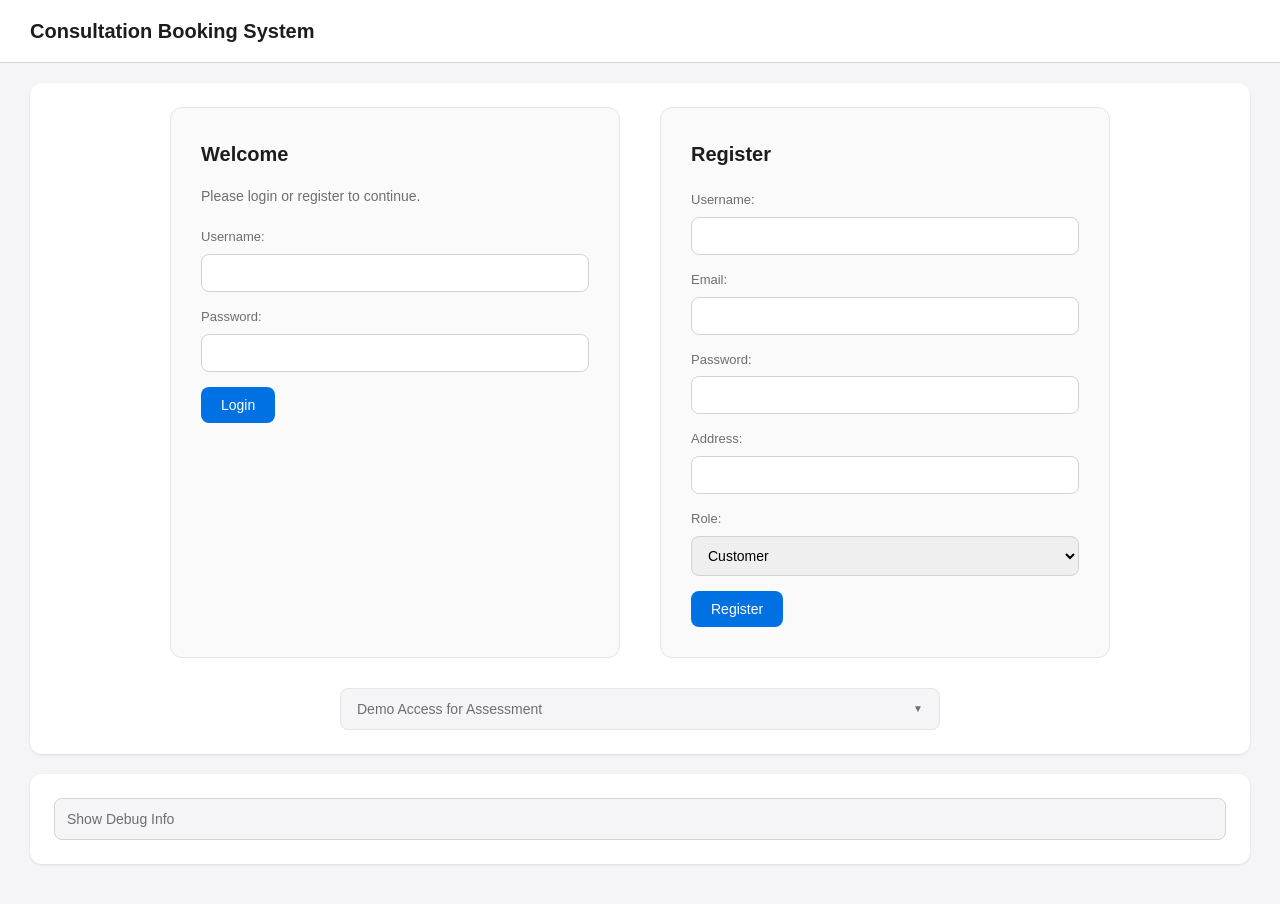
<file: src/main/resources/static/index.html>
<!DOCTYPE html>
<html lang="en">
<head>
    <meta charset="UTF-8">
    <meta name="viewport" content="width=device-width, initial-scale=1.0">
    <title>Consultation Booking System</title>
    <link rel="stylesheet" href="style.css">
</head>
<body>
    <!-- Top Header -->
    <header class="app-header">
        <div class="header-brand">
            <h1>Consultation Booking System</h1>
        </div>
        <div id="user-panel" class="header-user hidden">
            <span id="header-user-info"></span>
            <button onclick="logout()" class="btn-logout">Logout</button>
        </div>
    </header>

    <div class="container">
        <!-- Login/Register Section (Before Login) -->
        <section id="demo-section" class="section">
            <div class="auth-container">
                <div class="auth-box">
                    <h2>Welcome</h2>
                    <p class="auth-desc">Please login or register to continue.</p>
                    
                    <form id="login-form" class="auth-form">
                        <div class="form-group">
                            <label>Username:</label>
                            <input type="text" id="login-username" required>
                        </div>
                        <div class="form-group">
                            <label>Password:</label>
                            <input type="password" id="login-password" required>
                        </div>
                        <button type="submit" class="btn-primary">Login</button>
                    </form>
                </div>
                
                <div class="auth-box">
                    <h2>Register</h2>
                    <form id="register-form" class="auth-form">
                        <div class="form-group">
                            <label>Username:</label>
                            <input type="text" id="reg-username" required>
                        </div>
                        <div class="form-group">
                            <label>Email:</label>
                            <input type="email" id="reg-email" required>
                        </div>
                        <div class="form-group">
                            <label>Password:</label>
                            <input type="password" id="reg-password" required>
                        </div>
                        <div class="form-group">
                            <label>Address:</label>
                            <input type="text" id="reg-address">
                        </div>
                        <div class="form-group">
                            <label>Role:</label>
                            <select id="reg-role" required>
                                <option value="CUSTOMER">Customer</option>
                                <option value="SPECIALIST">Specialist</option>
                                <option value="MANAGER">Manager</option>
                            </select>
                        </div>
                        <button type="submit" class="btn-primary">Register</button>
                    </form>
                </div>
            </div>
            
            <!-- Demo Access Section (Collapsible) -->
            <div class="demo-access-section">
                <button class="demo-access-toggle" onclick="toggleDemoAccess()">
                    <span id="demo-toggle-text">Demo Access for Assessment</span>
                    <span class="toggle-icon" id="demo-toggle-icon">▼</span>
                </button>
                <div class="demo-access-content" id="demo-access-content">
                    <p class="demo-access-desc">Quick login for testing without registration:</p>
                    <div class="demo-buttons">
                        <button type="button" id="demoCustomerBtn" data-demo-login="CUSTOMER" class="btn-demo-outline">Customer</button>
                        <button type="button" id="demoSpecialistBtn" data-demo-login="SPECIALIST" class="btn-demo-outline">Specialist</button>
                        <button type="button" id="demoManagerBtn" data-demo-login="MANAGER" class="btn-demo-outline">Manager</button>
                    </div>
                </div>
            </div>
        </section>

        <!-- Customer Section -->
        <section id="customer-section" class="section hidden">
            <div class="section-header">
                <h2>Customer Dashboard</h2>
            </div>
            
            <!-- Customer Profile Warning -->
            <div id="customer-profile-warning" class="alert alert-error hidden">
                <strong>Warning:</strong> <span id="customer-warning-text"></span>
            </div>
            
            <!-- Section Messages -->
            <div id="customer-messages" class="section-messages"></div>
            
            <div class="customer-layout">
                <!-- Left: Specialist Search & Selection -->
                <div class="customer-main">
                    <!-- Search Specialists -->
                    <div class="card">
                        <h3>Find a Specialist</h3>
                        <div class="search-form">
                            <input type="text" id="search-keyword" placeholder="Search by name or keyword...">
                            <label class="checkbox-label">
                                <input type="checkbox" id="search-only-available"> Only available specialists
                            </label>
                            <button onclick="searchSpecialists()" class="btn-search">Search</button>
                        </div>
                        <div id="specialists-list" class="specialist-cards"></div>
                    </div>
                    
                    <!-- My Bookings -->
                    <div class="card">
                        <div class="card-header">
                            <h3>My Bookings</h3>
                            <button onclick="loadMyBookings()" class="btn-small">Refresh</button>
                        </div>
                        <div id="my-bookings-list" class="bookings-list"></div>
                    </div>
                </div>
                
                <!-- Right: Selection & Booking -->
                <div class="customer-sidebar">
                    <!-- Selected Specialist -->
                    <div id="selected-specialist-section" class="card hidden">
                        <h3>Selected Specialist</h3>
                        <div id="selected-specialist"></div>
                        
                        <!-- Available Slots - Timetable Style -->
                        <div id="available-slots-section">
                            <h4>Available Time Slots</h4>
                            <div id="available-slots-timetable" class="timetable-grid"></div>
                        </div>
                    </div>
                    
                    <!-- Booking Form -->
                    <div id="selected-slot-section" class="card hidden">
                        <h3>Book Consultation</h3>
                        <div id="booking-summary"></div>
                        
                        <form id="booking-form" class="booking-form">
                            <div class="form-group">
                                <label>Topic:</label>
                                <input type="text" id="booking-topic" placeholder="What is the consultation about?" required>
                            </div>
                            <div class="form-group">
                                <label>Notes:</label>
                                <textarea id="booking-notes" rows="3" placeholder="Additional notes..."></textarea>
                            </div>
                            <button type="submit" class="btn-primary btn-block">Confirm Booking</button>
                        </form>
                        <div id="booking-result"></div>
                    </div>
                </div>
            </div>
            
            <!-- Reschedule Section -->
            <div id="reschedule-section" class="card hidden">
                <h3>Reschedule Booking</h3>
                <p>Select a new available slot:</p>
                <div id="reschedule-slots" class="slots-grid"></div>
                <button onclick="confirmReschedule()" class="btn-primary">Confirm Reschedule</button>
                <button onclick="cancelReschedule()" class="btn-secondary">Cancel</button>
                <div id="reschedule-result"></div>
            </div>
        </section>

        <!-- Specialist Section -->
        <section id="specialist-section" class="section hidden">
            <div class="section-header">
                <h2>Specialist Dashboard</h2>
            </div>
            
            <div id="specialist-warning" class="alert alert-error hidden"></div>
            
            <div id="specialist-content" class="hidden">
                <div class="section-messages" id="specialist-messages"></div>

                <!-- Specialist tabs -->
                <div class="tabs">
                    <button class="tab-btn active" onclick="showSpecialistTab('schedule')">My Schedule</button>
                    <button class="tab-btn" onclick="showSpecialistTab('requests')">My Requests</button>
                </div>

                <!-- Tab: Schedule -->
                <div id="specialist-tab-schedule" class="tab-content active">
                    <div class="card">
                        <div class="card-header">
                            <h3>My Schedule</h3>
                            <button onclick="loadMySchedule()" class="btn-small">Refresh</button>
                        </div>
                        <div id="specialist-bookings" class="schedule-table"></div>
                    </div>
                </div>

                <!-- Tab: Requests -->
                <div id="specialist-tab-requests" class="tab-content">
                    <!-- Submit Request Forms -->
                    <div class="forms-row">
                        <!-- Profile Update Request -->
                        <div class="card">
                            <h3>Request Profile Update</h3>
                            <form id="request-profile-form">
                                <div class="form-group">
                                    <label>New Fee:</label>
                                    <input type="number" step="0.01" id="req-profile-fee" placeholder="e.g. 150.00">
                                </div>
                                <div class="form-group">
                                    <label>Information:</label>
                                    <textarea id="req-profile-info" rows="3" placeholder="New description..."></textarea>
                                </div>
                                <div class="form-group">
                                    <label>Reason:</label>
                                    <input type="text" id="req-profile-reason" placeholder="Reason for change">
                                </div>
                                <button type="button" onclick="submitProfileUpdateRequest()" class="btn-primary">Submit Request</button>
                            </form>
                        </div>

                        <!-- Category Change Request -->
                        <div class="card">
                            <h3>Request Category Change</h3>
                            <form id="request-category-form">
                                <div class="form-group">
                                    <label>New Category:</label>
                                    <select id="req-category-id">
                                        <option value="">Select a category...</option>
                                        <!-- Categories loaded dynamically -->
                                    </select>
                                </div>
                                <div class="form-group">
                                    <label>Reason:</label>
                                    <input type="text" id="req-category-reason" placeholder="Reason for change">
                                </div>
                                <button type="button" onclick="submitCategoryChangeRequest()" class="btn-primary">Submit Request</button>
                            </form>
                        </div>
                    </div>

                    <!-- Slot Request Forms -->
                    <div class="forms-row">
                        <!-- Slot Create Request -->
                        <div class="card">
                            <h3>Request Slot Creation</h3>
                            <form id="request-slot-create-form">
                                <div class="form-group">
                                    <label>Day of Week:</label>
                                    <select id="req-slot-create-day">
                                        <option value="">Select day</option>
                                        <option value="MONDAY">Monday</option>
                                        <option value="TUESDAY">Tuesday</option>
                                        <option value="WEDNESDAY">Wednesday</option>
                                        <option value="THURSDAY">Thursday</option>
                                        <option value="FRIDAY">Friday</option>
                                        <option value="SATURDAY">Saturday</option>
                                        <option value="SUNDAY">Sunday</option>
                                    </select>
                                </div>
                                <div class="form-row">
                                    <div class="form-group">
                                        <label>Start:</label>
                                        <input type="time" id="req-slot-create-start">
                                    </div>
                                    <div class="form-group">
                                        <label>End:</label>
                                        <input type="time" id="req-slot-create-end">
                                    </div>
                                </div>
                                <div class="form-group">
                                    <label>Reason:</label>
                                    <input type="text" id="req-slot-create-reason" placeholder="Reason for creation">
                                </div>
                                <button type="button" onclick="submitSlotCreateRequest()" class="btn-primary">Submit Request</button>
                            </form>
                        </div>

                        <!-- Slot Update Request -->
                        <div class="card">
                            <h3>Request Slot Update</h3>
                            <form id="request-slot-update-form">
                                <div class="form-group">
                                    <label>Select Slot:</label>
                                    <select id="req-slot-update-id" onchange="onSlotSelectForUpdate(this)">
                                        <option value="">Select a slot...</option>
                                        <!-- Slots loaded dynamically -->
                                    </select>
                                </div>
                                <div class="form-group">
                                    <label>Day of Week:</label>
                                    <select id="req-slot-update-day">
                                        <option value="">Keep current</option>
                                        <option value="MONDAY">Monday</option>
                                        <option value="TUESDAY">Tuesday</option>
                                        <option value="WEDNESDAY">Wednesday</option>
                                        <option value="THURSDAY">Thursday</option>
                                        <option value="FRIDAY">Friday</option>
                                        <option value="SATURDAY">Saturday</option>
                                        <option value="SUNDAY">Sunday</option>
                                    </select>
                                </div>
                                <div class="form-row">
                                    <div class="form-group">
                                        <label>New Start:</label>
                                        <input type="time" id="req-slot-update-start">
                                    </div>
                                    <div class="form-group">
                                        <label>New End:</label>
                                        <input type="time" id="req-slot-update-end">
                                    </div>
                                </div>
                                <div class="form-group">
                                    <label>Reason:</label>
                                    <input type="text" id="req-slot-update-reason" placeholder="Reason for update">
                                </div>
                                <button type="button" onclick="submitSlotUpdateRequest()" class="btn-primary">Submit Request</button>
                            </form>
                        </div>
                    </div>

                    <!-- Slot Deactivate Request -->
                    <div class="card">
                        <h3>Request Slot Deactivation</h3>
                        <form id="request-slot-deactivate-form">
                            <div class="form-group">
                                <label>Select Slot:</label>
                                <select id="req-slot-deactivate-id">
                                    <option value="">Select a slot...</option>
                                    <!-- Slots loaded dynamically -->
                                </select>
                            </div>
                            <div class="form-group">
                                <label>Reason:</label>
                                <input type="text" id="req-slot-deactivate-reason" placeholder="Reason for deactivation">
                            </div>
                            <button type="button" onclick="submitSlotDeactivateRequest()" class="btn-primary">Submit Request</button>
                        </form>
                    </div>

                    <!-- My Requests List -->
                    <div class="card">
                        <div class="card-header">
                            <h3>My Submitted Requests</h3>
                            <button onclick="loadMyRequests()" class="btn-small">Refresh</button>
                        </div>
                        <div id="my-requests-list"></div>
                    </div>
                </div>
            </div>
        </section>

        <!-- Manager Section -->
        <section id="manager-section" class="section hidden">
            <div class="section-header">
                <h2>Manager Dashboard</h2>
            </div>
            
            <div class="section-messages" id="manager-messages"></div>
            
            <!-- Tabs -->
            <div class="tabs">
                <button class="tab-btn active" onclick="showManagerTab('bookings')">Bookings</button>
                <button class="tab-btn" onclick="showManagerTab('categories')">Categories</button>
                <button class="tab-btn" onclick="showManagerTab('specialists')">Specialists</button>
                <button class="tab-btn" onclick="showManagerTab('slots')">Slots</button>
                <button class="tab-btn" onclick="showManagerTab('levels')">Levels</button>
                <button class="tab-btn" onclick="showManagerTab('requests')">Requests</button>
            </div>
            
            <!-- Tab: Bookings -->
            <div id="tab-bookings" class="tab-content active">
                <div class="card">
                    <div class="card-header">
                        <h3>All Bookings</h3>
                        <button onclick="loadAllBookings()" class="btn-small">Refresh</button>
                    </div>
                    <div id="all-bookings-list"></div>
                </div>
            </div>
            
            <!-- Tab: Categories -->
            <div id="tab-categories" class="tab-content">
                <div class="card">
                    <div class="card-header">
                        <h3>Expertise Categories</h3>
                        <button onclick="loadCategories()" class="btn-small">Refresh</button>
                    </div>
                    <div id="categories-list"></div>
                </div>
                
                <div class="forms-row">
                    <div class="card">
                        <h3>Create Category</h3>
                        <form id="create-category-form">
                            <div class="form-group">
                                <label>Name:</label>
                                <input type="text" id="cat-name" required>
                            </div>
                            <div class="form-group">
                                <label>Status:</label>
                                <select id="cat-status">
                                    <option value="ACTIVE">Active</option>
                                    <option value="INACTIVE">Inactive</option>
                                </select>
                            </div>
                            <button type="submit" class="btn-primary">Create</button>
                        </form>
                    </div>
                    
                    <div class="card">
                        <h3>Update Category</h3>
                        <form id="update-category-form">
                            <div class="form-group">
                                <label>Category ID:</label>
                                <input type="number" id="update-cat-id" required>
                            </div>
                            <div class="form-group">
                                <label>Name:</label>
                                <input type="text" id="update-cat-name">
                            </div>
                            <div class="form-group">
                                <label>Status:</label>
                                <select id="update-cat-status">
                                    <option value="">Keep current</option>
                                    <option value="ACTIVE">Active</option>
                                    <option value="INACTIVE">Inactive</option>
                                </select>
                            </div>
                            <button type="submit" class="btn-primary">Update</button>
                        </form>
                    </div>
                </div>
            </div>
            
            <!-- Tab: Specialists -->
            <div id="tab-specialists" class="tab-content">
                <div class="card">
                    <div class="card-header">
                        <h3>All Specialists</h3>
                        <button onclick="loadAllSpecialistsAdmin()" class="btn-small">Refresh</button>
                    </div>
                    <div id="admin-specialists-list"></div>
                </div>
                
                <div class="forms-row">
                    <div class="card">
                        <h3>Create Specialist</h3>
                        <form id="create-specialist-form">
                            <div class="form-group">
                                <label>User ID:</label>
                                <input type="number" id="sp-user-id" required>
                            </div>
                            <div class="form-group">
                                <label>Category ID:</label>
                                <input type="number" id="sp-category-id" required>
                            </div>
                            <div class="form-group">
                                <label>Level ID:</label>
                                <input type="number" id="sp-level-id" required>
                            </div>
                            <div class="form-group">
                                <label>Fee:</label>
                                <input type="number" step="0.01" id="sp-fee" required>
                            </div>
                            <div class="form-group">
                                <label>Status:</label>
                                <select id="sp-status">
                                    <option value="ACTIVE">Active</option>
                                    <option value="INACTIVE">Inactive</option>
                                </select>
                            </div>
                            <div class="form-group">
                                <label>Information:</label>
                                <textarea id="sp-information" rows="2"></textarea>
                            </div>
                            <button type="submit" class="btn-primary">Create</button>
                        </form>
                    </div>
                    
                    <div class="card">
                        <h3>Update Specialist</h3>
                        <form id="update-specialist-form">
                            <div class="form-group">
                                <label>Specialist ID:</label>
                                <input type="number" id="update-sp-id" required>
                            </div>
                            <div class="form-group">
                                <label>Category ID:</label>
                                <input type="number" id="update-sp-cat">
                            </div>
                            <div class="form-group">
                                <label>Level ID:</label>
                                <input type="number" id="update-sp-level">
                            </div>
                            <div class="form-group">
                                <label>Fee:</label>
                                <input type="number" step="0.01" id="update-sp-fee">
                            </div>
                            <div class="form-group">
                                <label>Status:</label>
                                <select id="update-sp-status">
                                    <option value="">Keep current</option>
                                    <option value="ACTIVE">Active</option>
                                    <option value="INACTIVE">Inactive</option>
                                </select>
                            </div>
                            <div class="form-group">
                                <label>Information:</label>
                                <textarea id="update-sp-info" rows="2"></textarea>
                            </div>
                            <button type="submit" class="btn-primary">Update</button>
                        </form>
                    </div>
                </div>
            </div>
            
            <!-- Tab: Slots -->
            <div id="tab-slots" class="tab-content">
                <div class="card">
                    <div class="card-header">
                        <h3>Availability Slots</h3>
                        <div class="slot-header-actions">
                            <input type="number" id="slot-specialist-id" placeholder="Specialist ID">
                            <button onclick="loadSlotsBySpecialist()" class="btn-small">Load All</button>
                            <button onclick="loadAvailableSlotsBySpecialist()" class="btn-small">Load Available</button>
                        </div>
                    </div>
                    <div id="slots-list"></div>
                </div>
                
                <div class="forms-row">
                    <div class="card">
                        <h3>Create Slot</h3>
                        <form id="create-slot-form">
                            <div class="form-group">
                                <label>Specialist ID:</label>
                                <input type="number" id="slot-specialist-id-create" required>
                            </div>
                            <div class="form-group">
                                <label>Day of Week:</label>
                                <select id="slot-day-of-week" required>
                                    <option value="">Select day</option>
                                    <option value="MONDAY">Monday</option>
                                    <option value="TUESDAY">Tuesday</option>
                                    <option value="WEDNESDAY">Wednesday</option>
                                    <option value="THURSDAY">Thursday</option>
                                    <option value="FRIDAY">Friday</option>
                                    <option value="SATURDAY">Saturday</option>
                                    <option value="SUNDAY">Sunday</option>
                                </select>
                            </div>
                            <div class="form-row">
                                <div class="form-group">
                                    <label>Start:</label>
                                    <input type="time" id="slot-start" required>
                                </div>
                                <div class="form-group">
                                    <label>End:</label>
                                    <input type="time" id="slot-end" required>
                                </div>
                            </div>
                            <div class="form-group">
                                <label>Status:</label>
                                <select id="slot-status">
                                    <option value="AVAILABLE">Available</option>
                                    <option value="UNAVAILABLE">Unavailable</option>
                                </select>
                            </div>
                            <button type="submit" class="btn-primary">Create</button>
                        </form>
                    </div>
                    
                    <div class="card">
                        <h3>Update Slot</h3>
                        <form id="update-slot-form">
                            <div class="form-group">
                                <label>Slot ID:</label>
                                <input type="number" id="update-slot-id" required>
                            </div>
                            <div class="form-group">
                                <label>Specialist ID:</label>
                                <input type="number" id="update-slot-specialist">
                            </div>
                            <div class="form-group">
                                <label>Day of Week:</label>
                                <select id="update-slot-day-of-week">
                                    <option value="">Keep current</option>
                                    <option value="MONDAY">Monday</option>
                                    <option value="TUESDAY">Tuesday</option>
                                    <option value="WEDNESDAY">Wednesday</option>
                                    <option value="THURSDAY">Thursday</option>
                                    <option value="FRIDAY">Friday</option>
                                    <option value="SATURDAY">Saturday</option>
                                    <option value="SUNDAY">Sunday</option>
                                </select>
                            </div>
                            <div class="form-row">
                                <div class="form-group">
                                    <label>Start:</label>
                                    <input type="time" id="update-slot-start">
                                </div>
                                <div class="form-group">
                                    <label>End:</label>
                                    <input type="time" id="update-slot-end">
                                </div>
                            </div>
                            <div class="form-group">
                                <label>Status:</label>
                                <select id="update-slot-status">
                                    <option value="">Keep current</option>
                                    <option value="AVAILABLE">Available</option>
                                    <option value="UNAVAILABLE">Unavailable</option>
                                </select>
                            </div>
                            <button type="submit" class="btn-primary">Update</button>
                        </form>
                    </div>
                </div>
            </div>
            
            <!-- Tab: Levels -->
            <div id="tab-levels" class="tab-content">
                <div class="card">
                    <div class="card-header">
                        <h3>Specialist Levels</h3>
                        <button onclick="loadLevels()" class="btn-small">Refresh</button>
                    </div>
                    <div id="levels-list"></div>
                </div>
            </div>

            <!-- Tab: Requests -->
            <div id="tab-requests" class="tab-content">
                <div class="card">
                    <div class="card-header">
                        <h3>Pending Specialist Requests</h3>
                        <button onclick="loadPendingRequests()" class="btn-small">Refresh</button>
                    </div>
                    <div id="pending-requests-list"></div>
                </div>
            </div>
        </section>

        <!-- Debug Panel (Collapsible) -->
        <section id="debug-section" class="section">
            <button onclick="toggleDebugPanel()" class="debug-toggle" id="debug-toggle">
                <span id="debug-toggle-text">Show Debug Info</span>
            </button>
            <div id="debug-content" class="debug-content hidden">
                <div class="debug-grid">
                    <div class="debug-item">
                        <strong>Current User:</strong>
                        <pre id="debug-user"></pre>
                    </div>
                    <div class="debug-item">
                        <strong>Selected Specialist:</strong>
                        <pre id="debug-specialist"></pre>
                    </div>
                    <div class="debug-item">
                        <strong>Selected Slot:</strong>
                        <pre id="debug-slot"></pre>
                    </div>
                    <div class="debug-item">
                        <strong>Selected Booking:</strong>
                        <pre id="debug-booking"></pre>
                    </div>
                </div>
                <div class="debug-grid">
                    <div class="debug-item">
                        <strong>Last API Method:</strong>
                        <span id="debug-method"></span>
                    </div>
                    <div class="debug-item">
                        <strong>Last API URL:</strong>
                        <pre id="debug-url"></pre>
                    </div>
                    <div class="debug-item full-width">
                        <strong>Last Request Body:</strong>
                        <pre id="debug-request"></pre>
                    </div>
                    <div class="debug-item full-width">
                        <strong>Last Response:</strong>
                        <pre id="debug-response"></pre>
                    </div>
                    <div class="debug-item full-width">
                        <strong>Error:</strong>
                        <pre id="debug-error"></pre>
                    </div>
                </div>
            </div>
        </section>
        
        <!-- Global Messages -->
        <div id="messages"></div>
    </div>
    
    <script src="app.js"></script>
</body>
</html>
</file>
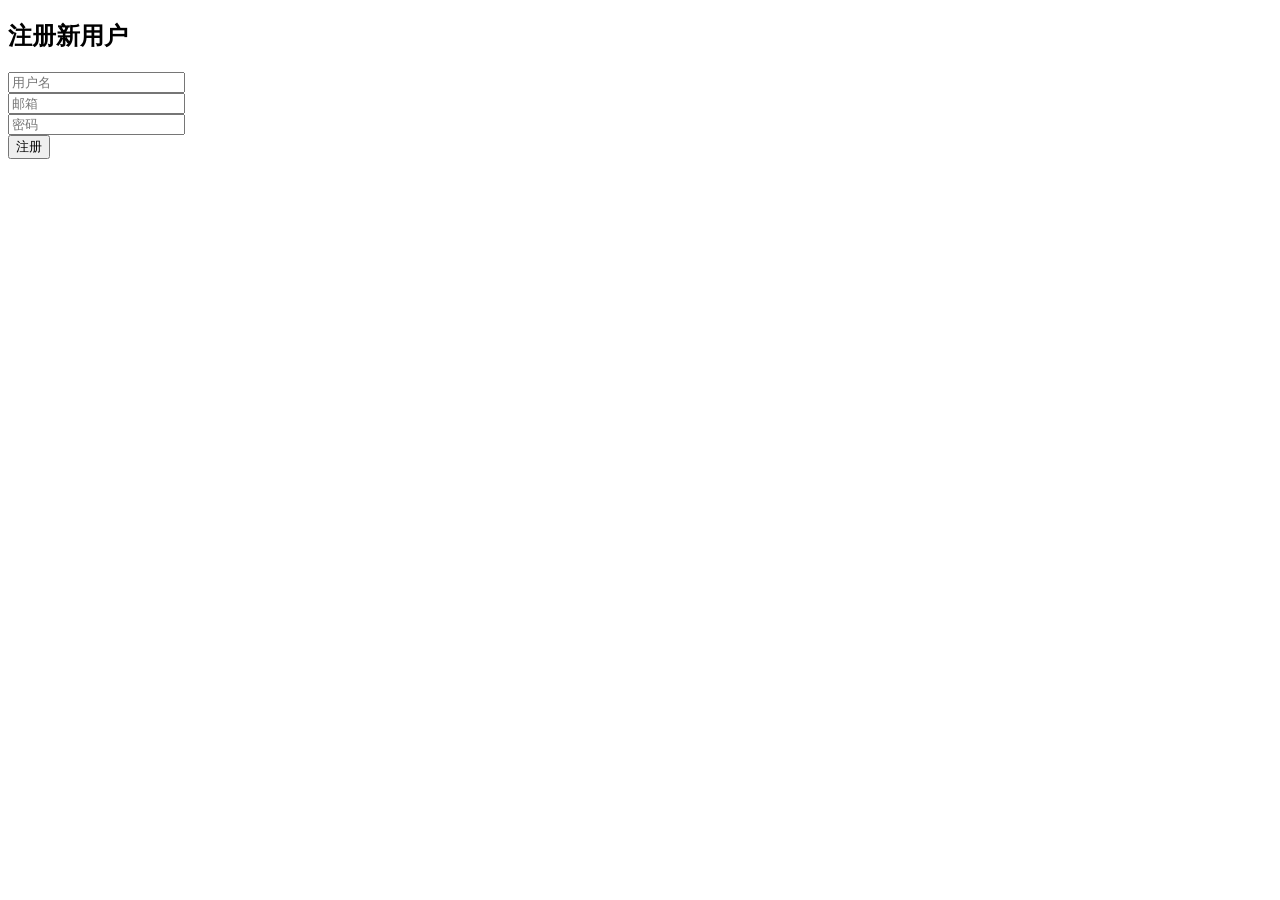
<file: src/main/resources/static/register.html>
<!DOCTYPE html>
<html>
<head>
  <meta charset="UTF-8">
  <title>用户注册</title>
</head>
<body>
<h2>注册新用户</h2>
<form id="registerForm">
  <input type="text" id="username" placeholder="用户名" required><br>
  <input type="email" id="email" placeholder="邮箱" required><br>
  <input type="password" id="password" placeholder="密码" required><br>
  <button type="submit">注册</button>
</form>
<div id="message"></div>

<script>
  document.getElementById('registerForm').addEventListener('submit', async (e) => {
      e.preventDefault();
      const username = document.getElementById('username').value;
      const email = document.getElementById('email').value;
      const password = document.getElementById('password').value;

      const response = await fetch('http://localhost:8080/api/auth/register', {
          method: 'POST',
          headers: { 'Content-Type': 'application/json' },
          body: JSON.stringify({ username, email, password })
      });
      const result = await response.json();
      document.getElementById('message').innerText = result.message;
  });
</script>
</body>
</html>
</file>
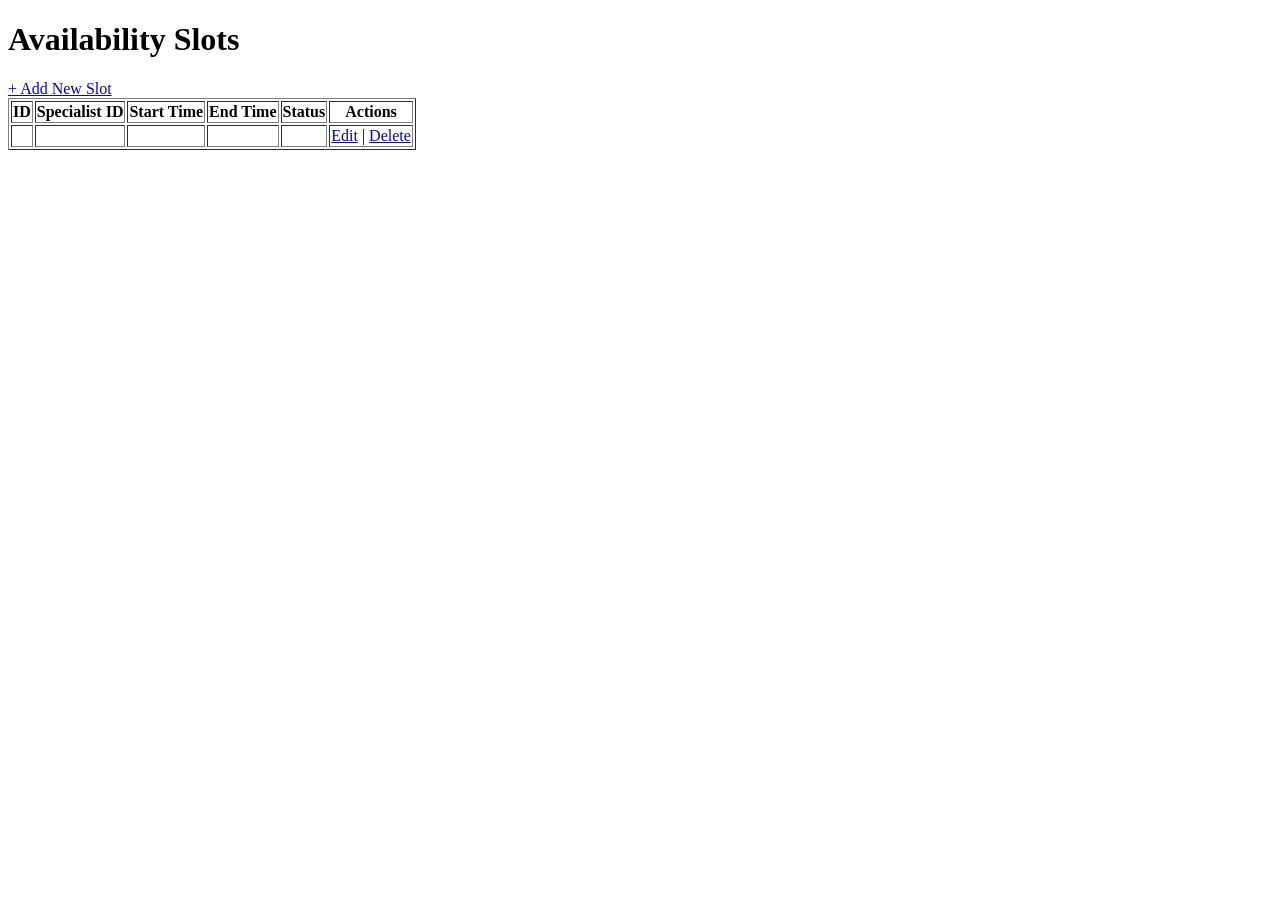
<file: src/main/resources/templates/availability-list.html>
<!DOCTYPE html>
<html xmlns:th="http://www.thymeleaf.org">
<head>
    <title>Availability Management</title>
</head>
<body>
    <h1>Availability Slots</h1>
    <a href="#">+ Add New Slot</a>
    <table border="1">
        <thead>
            <tr>
                <th>ID</th>
                <th>Specialist ID</th>
                <th>Start Time</th>
                <th>End Time</th>
                <th>Status</th>
                <th>Actions</th>
            </tr>
        </thead>
        <tbody>
            <tr th:each="slot : ${slots}">
                <td th:text="${slot.id}"></td>
                <td th:text="${slot.specialistId}"></td>
                <td th:text="${slot.startTime}"></td>
                <td th:text="${slot.endTime}"></td>
                <td th:text="${slot.status}"></td>
                <td><a href="#">Edit</a> | <a href="#">Delete</a></td>
            </tr>
        </tbody>
    </table>
</body>
</html>
</file>
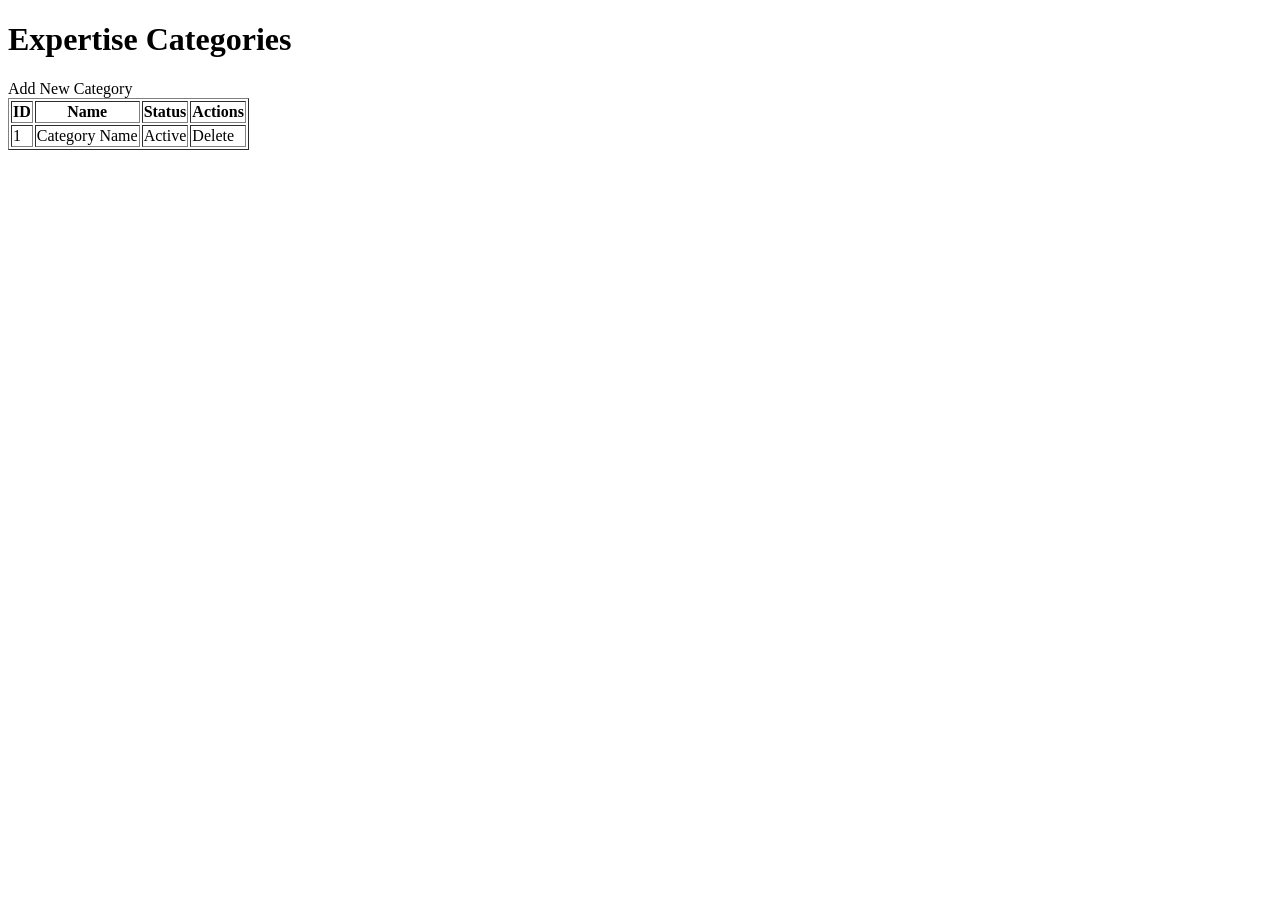
<file: src/main/resources/templates/categories.html>
<!DOCTYPE html>
<html xmlns:th="http://www.thymeleaf.org">
<head>
    <meta charset="UTF-8">
    <title>Expertise Categories</title>
</head>
<body>
    <h1>Expertise Categories</h1>

    <a th:href="@{/categories/new}">Add New Category</a>

    <table border="1">
        <thead>
            <tr>
                <th>ID</th>
                <th>Name</th>
                <th>Status</th>
                <th>Actions</th>
            </tr>
        </thead>
        <tbody>
            <tr th:each="category : ${categories}">
                <td th:text="${category.id}">1</td>
                <td th:text="${category.name}">Category Name</td>
                <td th:text="${category.status}">Active</td>
                <td>
                    <a th:href="@{/categories/delete/{id}(id=${category.id})}">Delete</a>
                </td>
            </tr>
        </tbody>
    </table>
</body>
</html>
</file>
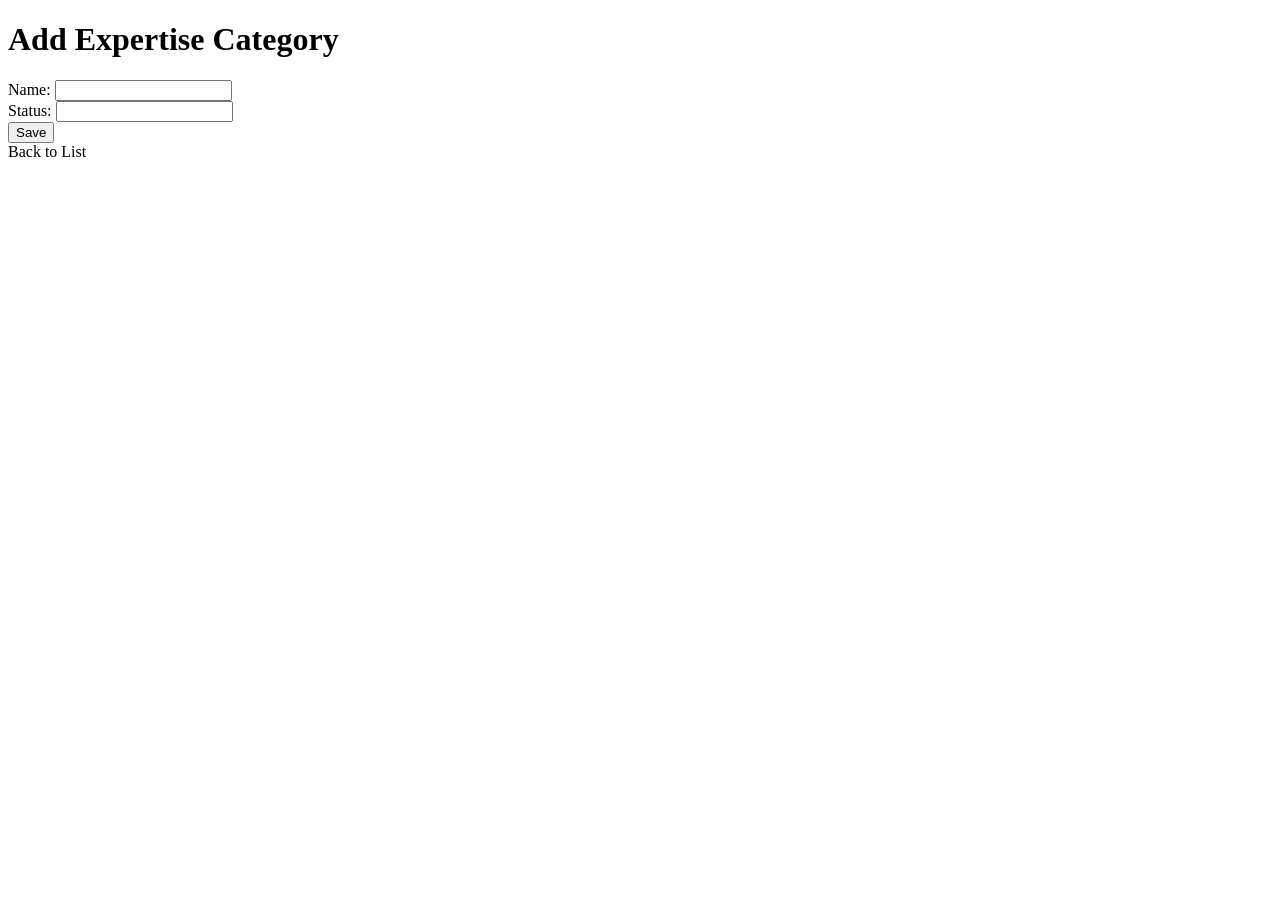
<file: src/main/resources/templates/category-form.html>
<!DOCTYPE html>
<html xmlns:th="http://www.thymeleaf.org">
<head>
    <meta charset="UTF-8">
    <title>Add Expertise Category</title>
</head>
<body>
    <h1>Add Expertise Category</h1>

    <form th:action="@{/categories}" th:object="${category}" method="post">
        <div>
            <label>Name:</label>
            <input type="text" th:field="*{name}" />
        </div>
        <div>
            <label>Status:</label>
            <input type="text" th:field="*{status}" />
        </div>
        <div>
            <button type="submit">Save</button>
        </div>
    </form>

    <a th:href="@{/categories}">Back to List</a>
</body>
</html>
</file>
<file: src/main/resources/static/style.css>
/* Reset & Base */
* {
    margin: 0;
    padding: 0;
    box-sizing: border-box;
}

body {
    font-family: -apple-system, BlinkMacSystemFont, 'Segoe UI', Roboto, Oxygen, Ubuntu, sans-serif;
    line-height: 1.6;
    background-color: #f5f5f7;
    color: #1d1d1f;
}

/* App Header */
.app-header {
    background: #ffffff;
    border-bottom: 1px solid #d2d2d7;
    padding: 15px 30px;
    display: flex;
    justify-content: space-between;
    align-items: center;
    position: sticky;
    top: 0;
    z-index: 100;
}

.header-brand h1 {
    font-size: 20px;
    font-weight: 600;
    color: #1d1d1f;
}

.header-user {
    display: flex;
    align-items: center;
    gap: 15px;
}

.header-user-info {
    font-size: 14px;
    color: #6e6e73;
}

/* Container */
.container {
    max-width: 1400px;
    margin: 0 auto;
    padding: 20px 30px;
}

/* Section */
.section {
    background: #ffffff;
    border-radius: 12px;
    padding: 24px;
    margin-bottom: 20px;
    box-shadow: 0 1px 3px rgba(0, 0, 0, 0.1);
}

.section-header {
    margin-bottom: 20px;
}

.section-header h2 {
    font-size: 24px;
    font-weight: 600;
    color: #1d1d1f;
}

/* Hidden */
.hidden {
    display: none !important;
}

/* Auth Container */
.auth-container {
    display: flex;
    gap: 40px;
    justify-content: center;
    flex-wrap: wrap;
}

.auth-box {
    flex: 1;
    min-width: 320px;
    max-width: 450px;
    padding: 30px;
    background: #fafafa;
    border-radius: 12px;
    border: 1px solid #e5e5e7;
}

.auth-box h2 {
    font-size: 20px;
    font-weight: 600;
    margin-bottom: 15px;
    color: #1d1d1f;
}

.auth-desc {
    color: #6e6e73;
    margin-bottom: 20px;
    font-size: 14px;
}

/* Buttons */
.btn-primary {
    background: #0071e3;
    color: #ffffff;
    border: none;
    padding: 10px 20px;
    border-radius: 8px;
    cursor: pointer;
    font-size: 14px;
    font-weight: 500;
    transition: background 0.2s;
}

.btn-primary:hover {
    background: #0077ed;
}

.btn-secondary {
    background: #f5f5f7;
    color: #1d1d1f;
    border: 1px solid #d2d2d7;
    padding: 10px 20px;
    border-radius: 8px;
    cursor: pointer;
    font-size: 14px;
    font-weight: 500;
}

.btn-secondary:hover {
    background: #e5e5e7;
}

.btn-demo {
    background: #f5f5f7;
    color: #1d1d1f;
    border: 1px solid #d2d2d7;
    padding: 10px 16px;
    border-radius: 8px;
    cursor: pointer;
    font-size: 14px;
}

.btn-demo:hover {
    background: #e5e5e7;
}

.btn-small {
    background: #f5f5f7;
    color: #1d1d1f;
    border: 1px solid #d2d2d7;
    padding: 6px 12px;
    border-radius: 6px;
    cursor: pointer;
    font-size: 13px;
}

.btn-small:hover {
    background: #e5e5e7;
}

.btn-logout {
    background: #ff3b30;
    color: #ffffff;
    border: none;
    padding: 8px 16px;
    border-radius: 8px;
    cursor: pointer;
    font-size: 13px;
    font-weight: 500;
}

.btn-logout:hover {
    background: #d62828;
}

button:disabled {
    opacity: 0.5;
    cursor: not-allowed;
}

/* Demo Buttons */
.demo-buttons {
    display: flex;
    flex-wrap: wrap;
    gap: 10px;
    margin-bottom: 20px;
}

.divider {
    text-align: center;
    margin: 20px 0;
    color: #86868b;
    font-size: 13px;
}

/* Forms */
.auth-form {
    margin-top: 20px;
}

.form-group {
    margin-bottom: 15px;
}

.form-group label {
    display: block;
    font-size: 13px;
    font-weight: 500;
    color: #6e6e73;
    margin-bottom: 6px;
}

.form-group input,
.form-group select,
.form-group textarea {
    width: 100%;
    padding: 10px 12px;
    border: 1px solid #d2d2d7;
    border-radius: 8px;
    font-size: 14px;
    transition: border-color 0.2s;
}

.form-group input:focus,
.form-group select:focus,
.form-group textarea:focus {
    outline: none;
    border-color: #0071e3;
}

.form-row {
    display: flex;
    gap: 15px;
}

.form-row .form-group {
    flex: 1;
}

/* Card */
.card {
    background: #ffffff;
    border: 1px solid #e5e5e7;
    border-radius: 12px;
    padding: 20px;
    margin-bottom: 20px;
}

.card h3 {
    font-size: 16px;
    font-weight: 600;
    color: #1d1d1f;
    margin-bottom: 15px;
}

.card h4 {
    font-size: 14px;
    font-weight: 600;
    color: #1d1d1f;
    margin: 15px 0 10px;
}

.card-header {
    display: flex;
    justify-content: space-between;
    align-items: center;
    margin-bottom: 15px;
}

.card-header h3 {
    margin-bottom: 0;
}

/* Customer Layout */
.customer-layout {
    display: grid;
    grid-template-columns: 1fr 420px;
    gap: 20px;
}

.customer-main {
    min-width: 0;
}

.customer-sidebar {
    min-width: 0;
}

@media (max-width: 1000px) {
    .customer-layout {
        grid-template-columns: 1fr 360px;
    }
}

@media (max-width: 900px) {
    .customer-layout {
        grid-template-columns: 1fr;
    }
}

/* Specialist Cards */
.specialist-cards {
    display: grid;
    gap: 15px;
}

.specialist-card {
    background: #fafafa;
    border: 1px solid #e5e5e7;
    border-radius: 10px;
    padding: 16px;
    display: flex;
    justify-content: space-between;
    align-items: flex-start;
    transition: border-color 0.2s;
}

.specialist-card:hover {
    border-color: #0071e3;
}

.specialist-info h4 {
    font-size: 15px;
    font-weight: 600;
    color: #1d1d1f;
    margin-bottom: 6px;
}

.specialist-meta {
    font-size: 13px;
    color: #6e6e73;
    display: flex;
    flex-wrap: wrap;
    gap: 8px 16px;
    margin-bottom: 8px;
}

.specialist-fee {
    font-size: 14px;
    font-weight: 600;
    color: #1d1d1f;
}

.specialist-info p {
    font-size: 13px;
    color: #6e6e73;
    margin-top: 8px;
}

.status-badge {
    display: inline-block;
    padding: 3px 8px;
    border-radius: 4px;
    font-size: 12px;
    font-weight: 500;
}

.status-active {
    background: #d1fae5;
    color: #065f46;
}

.status-inactive {
    background: #fee2e2;
    color: #991b1b;
}

.status-badge-confirmed {
    background: #dbeafe;
    color: #1e40af;
}

.status-badge-pending {
    background: #fef3c7;
    color: #92400e;
}

.status-badge-completed {
    background: #d1fae5;
    color: #065f46;
}

.status-badge-cancelled {
    background: #f3f4f6;
    color: #6b7280;
}

/* Search Form */
.search-form {
    display: flex;
    flex-wrap: wrap;
    gap: 12px;
    align-items: center;
    margin-bottom: 15px;
}

.search-form input[type="text"] {
    flex: 1;
    min-width: 200px;
    padding: 10px 12px;
    border: 1px solid #d2d2d7;
    border-radius: 8px;
    font-size: 14px;
}

.checkbox-label {
    display: flex;
    align-items: center;
    gap: 6px;
    font-size: 14px;
    cursor: pointer;
}

.btn-search {
    background: #0071e3;
    color: #ffffff;
    border: none;
    padding: 10px 20px;
    border-radius: 8px;
    cursor: pointer;
    font-size: 14px;
    font-weight: 500;
}

.btn-search:hover {
    background: #0077ed;
}

/* Slots Grid */
.slots-grid {
    display: grid;
    gap: 8px;
}

.slot-date-group {
    margin-bottom: 15px;
}

.slot-date-label {
    font-size: 13px;
    font-weight: 600;
    color: #6e6e73;
    margin-bottom: 8px;
    padding-bottom: 4px;
    border-bottom: 1px solid #e5e5e7;
}

.slot-btn {
    background: #f5f5f7;
    border: 1px solid #d2d2d7;
    padding: 8px 12px;
    border-radius: 6px;
    cursor: pointer;
    font-size: 13px;
    text-align: left;
    transition: all 0.2s;
}

.slot-btn:hover {
    background: #e5e5e7;
    border-color: #0071e3;
}

.slot-btn.selected {
    background: #0071e3;
    color: #ffffff;
    border-color: #0071e3;
}

.slot-btn.booked {
    background: #f3f4f6;
    color: #9ca3af;
    cursor: not-allowed;
}

/* Booking Summary */
.booking-summary {
    background: #f5f5f7;
    border-radius: 8px;
    padding: 15px;
    margin-bottom: 15px;
}

.booking-summary-item {
    display: flex;
    justify-content: space-between;
    padding: 6px 0;
    font-size: 14px;
    border-bottom: 1px solid #e5e5e7;
}

.booking-summary-item:last-child {
    border-bottom: none;
}

.booking-summary-item strong {
    color: #6e6e73;
    font-weight: 500;
}

.booking-summary-price {
    font-size: 18px;
    font-weight: 600;
    color: #1d1d1f;
    text-align: center;
    padding: 10px;
    margin-top: 10px;
    background: #ffffff;
    border-radius: 8px;
}

.btn-block {
    width: 100%;
}

/* Bookings List */
.bookings-list {
    margin-top: 10px;
}

.booking-item {
    background: #fafafa;
    border: 1px solid #e5e5e7;
    border-radius: 10px;
    padding: 15px;
    margin-bottom: 12px;
}

.booking-item-header {
    display: flex;
    justify-content: space-between;
    align-items: flex-start;
    margin-bottom: 10px;
}

.booking-item-info h4 {
    font-size: 14px;
    font-weight: 600;
    color: #1d1d1f;
}

.booking-item-meta {
    font-size: 13px;
    color: #6e6e73;
    display: flex;
    flex-wrap: wrap;
    gap: 8px 16px;
}

.booking-item-actions {
    display: flex;
    gap: 8px;
}

/* Schedule Table */
.schedule-table table {
    width: 100%;
    border-collapse: collapse;
}

.schedule-table th,
.schedule-table td {
    padding: 12px 10px;
    text-align: left;
    border-bottom: 1px solid #e5e5e7;
    vertical-align: middle;
}

.schedule-table th {
    font-size: 12px;
    font-weight: 600;
    color: #6e6e73;
    text-transform: uppercase;
    letter-spacing: 0.5px;
    background: #f5f5f7;
}

.schedule-table td {
    font-size: 14px;
    color: #1d1d1f;
    line-height: 1.4;
}

.schedule-table tr:hover {
    background: #fafafa;
}

/* Tabs */
.tabs {
    display: flex;
    gap: 4px;
    margin-bottom: 20px;
    border-bottom: 1px solid #e5e5e7;
    padding-bottom: 0;
}

.tab-btn {
    background: none;
    border: none;
    padding: 12px 20px;
    font-size: 14px;
    font-weight: 500;
    color: #6e6e73;
    cursor: pointer;
    border-bottom: 2px solid transparent;
    margin-bottom: -1px;
    transition: all 0.2s;
}

.tab-btn:hover {
    color: #1d1d1f;
}

.tab-btn.active {
    color: #0071e3;
    border-bottom-color: #0071e3;
}

.tab-content {
    display: none;
}

.tab-content.active {
    display: block;
}

.forms-row {
    display: grid;
    grid-template-columns: repeat(auto-fit, minmax(350px, 1fr));
    gap: 20px;
}

/* Slot Header Actions */
.slot-header-actions {
    display: flex;
    gap: 10px;
    align-items: center;
}

.slot-header-actions input {
    width: 150px;
    padding: 8px 12px;
    border: 1px solid #d2d2d7;
    border-radius: 6px;
    font-size: 13px;
}

/* Alert */
.alert {
    padding: 12px 16px;
    border-radius: 8px;
    margin-bottom: 15px;
    font-size: 14px;
}

.alert-error {
    background: #fee2e2;
    color: #991b1b;
    border: 1px solid #fca5a5;
}

.alert-success {
    background: #d1fae5;
    color: #065f46;
    border: 1px solid #6ee7b7;
}

/* Section Messages */
.section-messages {
    margin-bottom: 15px;
}

/* Table Styles */
table {
    width: 100%;
    border-collapse: collapse;
}

th, td {
    padding: 12px 10px;
    text-align: left;
    border-bottom: 1px solid #e5e5e7;
    vertical-align: middle;
}

th {
    background: #f5f5f7;
    font-size: 12px;
    font-weight: 600;
    color: #6e6e73;
    text-transform: uppercase;
    letter-spacing: 0.5px;
}

td {
    font-size: 14px;
    color: #1d1d1f;
    line-height: 1.4;
}

tr:hover {
    background: #fafafa;
}

/* Debug Panel */
.debug-toggle {
    width: 100%;
    background: #f5f5f7;
    border: 1px solid #d2d2d7;
    padding: 12px;
    text-align: left;
    cursor: pointer;
    font-size: 14px;
    font-weight: 500;
    color: #6e6e73;
    border-radius: 8px;
}

.debug-toggle:hover {
    background: #e5e5e7;
}

.debug-content {
    margin-top: 15px;
}

.debug-grid {
    display: grid;
    grid-template-columns: repeat(2, 1fr);
    gap: 15px;
    margin-bottom: 15px;
}

.debug-item {
    background: #fafafa;
    padding: 12px;
    border-radius: 8px;
    border: 1px solid #e5e5e7;
}

.debug-item.full-width {
    grid-column: 1 / -1;
}

.debug-item strong {
    display: block;
    font-size: 12px;
    font-weight: 600;
    color: #6e6e73;
    margin-bottom: 6px;
    text-transform: uppercase;
    letter-spacing: 0.5px;
}

/* Messages */
#messages {
    position: fixed;
    bottom: 20px;
    right: 20px;
    max-width: 400px;
    z-index: 1000;
}

.message {
    padding: 12px 16px;
    margin-bottom: 10px;
    border-radius: 8px;
    font-size: 14px;
    box-shadow: 0 4px 12px rgba(0, 0, 0, 0.15);
    animation: slideIn 0.3s ease;
}

@keyframes slideIn {
    from {
        transform: translateX(100%);
        opacity: 0;
    }
    to {
        transform: translateX(0);
        opacity: 1;
    }
}

.message.success {
    background: #1d1d1f;
    color: #ffffff;
}

.message.error {
    background: #ff3b30;
    color: #ffffff;
}

/* Empty State */
.empty-state {
    text-align: center;
    padding: 40px 20px;
    color: #6e6e73;
}

.empty-state p {
    margin-bottom: 10px;
}

/* Loading */
.loading {
    text-align: center;
    padding: 30px;
    color: #6e6e73;
}

/* Responsive */
@media (max-width: 768px) {
    .container {
        padding: 15px;
    }
    
    .section {
        padding: 16px;
    }
    
    .auth-container {
        flex-direction: column;
    }
    
    .auth-box {
        max-width: none;
    }
    
    .tabs {
        flex-wrap: wrap;
    }
    
    .tab-btn {
        padding: 10px 14px;
        font-size: 13px;
    }
    
    .forms-row {
        grid-template-columns: 1fr;
    }
    
    .debug-grid {
        grid-template-columns: 1fr;
    }
    
    .form-row {
        flex-direction: column;
        gap: 0;
    }
}

/* Demo Access Section */
.demo-access-section {
    margin-top: 30px;
    max-width: 600px;
    margin-left: auto;
    margin-right: auto;
}

.demo-access-toggle {
    width: 100%;
    background: #f5f5f7;
    border: 1px solid #e5e5e7;
    border-radius: 8px;
    padding: 12px 16px;
    font-size: 14px;
    color: #6e6e73;
    cursor: pointer;
    display: flex;
    justify-content: space-between;
    align-items: center;
    transition: all 0.2s ease;
}

.demo-access-toggle:hover {
    background: #eaeaec;
    color: #1d1d1f;
}

.toggle-icon {
    font-size: 10px;
    transition: transform 0.2s ease;
}

.demo-access-section.expanded .toggle-icon {
    transform: rotate(180deg);
}

.demo-access-content {
    display: none;
    background: #fafafa;
    border: 1px solid #e5e5e7;
    border-top: none;
    border-radius: 0 0 8px 8px;
    padding: 20px;
}

.demo-access-section.expanded .demo-access-content {
    display: block;
}

.demo-access-desc {
    font-size: 13px;
    color: #6e6e73;
    margin-bottom: 12px;
    text-align: center;
}

.demo-buttons {
    display: flex;
    gap: 10px;
    justify-content: center;
    flex-wrap: wrap;
}

.btn-demo-outline {
    background: transparent;
    border: 1px solid #d1d1d6;
    color: #6e6e73;
    padding: 8px 20px;
    border-radius: 6px;
    font-size: 13px;
    cursor: pointer;
    transition: all 0.2s ease;
}

.btn-demo-outline:hover {
    background: #1d1d1f;
    border-color: #1d1d1f;
    color: #ffffff;
}

/* Timetable Grid Styles */
.timetable-grid {
    display: grid;
    grid-template-columns: repeat(7, 1fr);
    gap: 8px;
    margin-top: 12px;
    overflow-x: auto;
    padding-bottom: 8px;
}

.timetable-day {
    background: #ffffff;
    border: 1px solid #e5e5e7;
    border-radius: 8px;
    min-width: 120px;
    overflow: hidden;
}

.timetable-day.today {
    border-color: #0071e3;
    box-shadow: 0 0 0 1px #0071e3;
}

.timetable-day-header {
    background: #f5f5f7;
    padding: 8px 10px;
    text-align: center;
    border-bottom: 1px solid #e5e5e7;
}

.timetable-day-name {
    font-weight: 600;
    font-size: 13px;
    color: #1d1d1f;
    text-transform: uppercase;
}

.timetable-day-date {
    font-size: 11px;
    color: #6e6e73;
    margin-top: 2px;
}

.timetable-day.today .timetable-day-header {
    background: #0071e3;
    border-color: #0071e3;
}

.timetable-day.today .timetable-day-name,
.timetable-day.today .timetable-day-date {
    color: #ffffff;
}

.timetable-day-content {
    padding: 8px;
    min-height: 60px;
}

.timetable-empty {
    font-size: 12px;
    color: #86868b;
    text-align: center;
    padding: 20px 0;
}

.time-chip {
    display: block;
    width: 100%;
    padding: 6px 8px;
    margin-bottom: 4px;
    background: #f5f5f7;
    border: 1px solid #e5e5e7;
    border-radius: 6px;
    font-size: 12px;
    color: #1d1d1f;
    cursor: pointer;
    transition: all 0.15s ease;
    text-align: center;
    font-family: -apple-system, BlinkMacSystemFont, 'Segoe UI', Roboto, sans-serif;
}

.time-chip:last-child {
    margin-bottom: 0;
}

.time-chip:hover {
    background: #e8e8ed;
    border-color: #d1d1d6;
}

.time-chip.selected {
    background: #0071e3;
    border-color: #0071e3;
    color: #ffffff;
}

.time-chip.selected:hover {
    background: #0077ed;
}

.time-chip.disabled {
    background: #e5e5ea;
    border-color: #d2d2d7;
    color: #86868b;
    cursor: not-allowed;
    opacity: 0.7;
}

.slot-status-badge {
    font-size: 9px;
    background: #d2d2d7;
    color: #515154;
    padding: 1px 4px;
    border-radius: 3px;
    margin-left: 4px;
    vertical-align: middle;
}

/* Responsive timetable */
@media (max-width: 900px) {
    .timetable-grid {
        grid-template-columns: repeat(4, 1fr);
    }
}

@media (max-width: 600px) {
    .timetable-grid {
        grid-template-columns: repeat(2, 1fr);
    }
    
    .timetable-day {
        min-width: 100px;
    }
}
</file>
